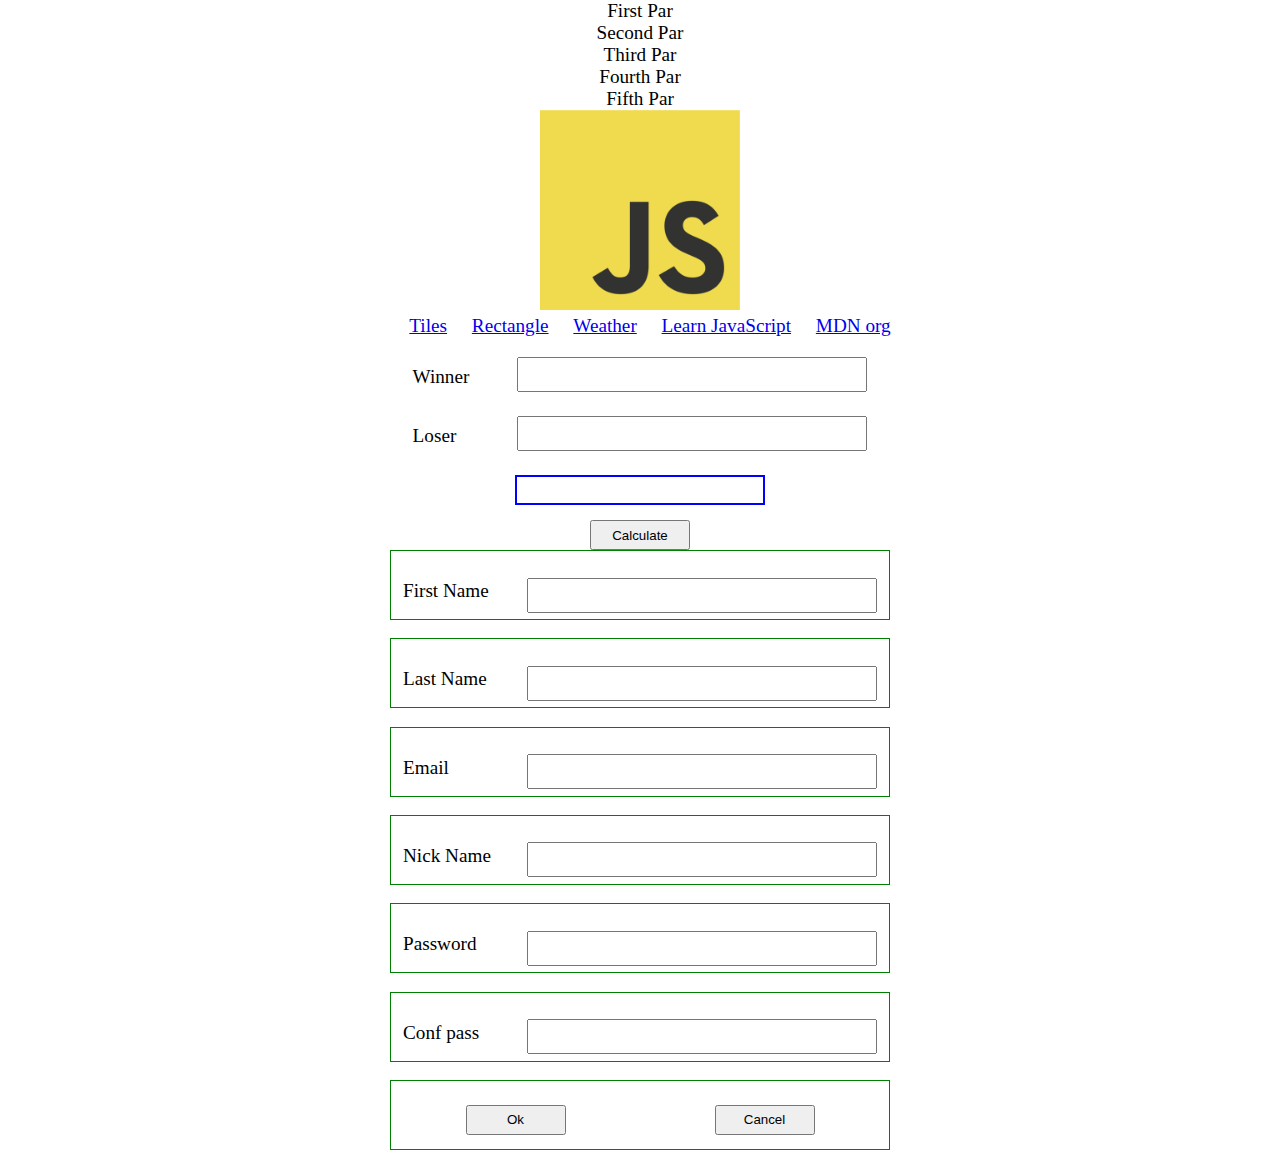
<file: index.html>
<!DOCTYPE html>
<html lang="en">
	<head>
		<meta charset="UTF-8" />
		<meta http-equiv="X-UA-Compatible" content="IE=edge" />
		<meta name="viewport" content="width=device-width, initial-scale=1.0" />
		<link rel="stylesheet" href="./assets/css/style.css" />
		<!-- <script defer src="./src/lesson-010.js"></script> -->
		<!-- <script defer src="./src/lesson-011.js"></script> -->
		<!-- <script defer src="./src/lesson-012-function.js"></script> -->
		<!-- <script defer src="./src/lesson-013-object.js"></script> -->
		<!-- <script defer src="./src/lesson-014-closure.js"></script> -->
		<!-- <script defer src="./src/lesson-015-array.js"></script> -->
		<!-- <script defer src="./src/lesson-016-search-methods.js"></script> -->
		<!-- <script defer type="module" src="./src/lesson-017-prototype.js"></script> -->
		<!-- <script defer src="./src/lesson-018-classes.js"></script> -->
		<!-- <script defer src="./src/lesson-019-regExp.js"></script> -->
		<!-- <script defer src="./src/lesson-020-errors-symbol.js"></script> -->
		<!-- <script defer src="./src/lesson-021-DOM.js"></script> -->
		<!-- <script defer type="module" src="./src/lesson-022-events.js"></script> -->
		<!-- <script defer type="module" src="./src/lesson-023-BOM-JSON.js"></script> -->
		<!-- <script defer type="module" src="./src/lesson-024-promise-eventloop.js"></script> -->
		<!-- <script defer type="module" src="./src/lesson-025-ajax-fetch.js"></script> -->
		<script defer type="module" src="./src/lesson-026-algo.js"></script>

		<title>Learn JS</title>
	</head>
	<body>
		<div id="container">
			<p id="firstP" ondblclick="showText()">First Par</p>
			<p id="secondP">Second Par</p>
			<p id="thirthP">Third Par</p>
			<p>Fourth Par</p>
			<p>Fifth Par</p>
		</div>
		<div class="img-container">
			<img
				src="./assets/imgs/480px-JavaScript-logo.png"
				alt="JavaScript"
				width="200px"
			/>
		</div>
		<div class="anchors">
			<a href="./tiles.html" name="tiles">Tiles</a>
			<a href="./rectangle.html" name="rectangle">Rectangle</a>
			<a href="./weather.html" name="rectangle">Weather</a>
			<a href="https://learn.javascript.ru/">Learn JavaScript</a>
			<a href="https://developer.mozilla.org/" name="mdn">MDN org</a>
		</div>
		<form>
			<div id="winner">
				<label for="in1">Winner</label>
				<input id="in1" type="text" />
			</div>
			<div id="looser">
				<label for="in2">Loser</label>
				<input id="in2" type="text" />
			</div>
			<div>
				<span id="new-rate"></span>
			</div>
			<div class="btn">
				<button>Calculate</button>
			</div>
		</form>
		<form id="person">
			<div>
				<label for="f-name">First Name</label>
				<input type="text" id="f-name" name="firstName" />
			</div>
			<div>
				<label for="l-name">Last Name</label>
				<input type="text" id="l-name" name="lastName" />
			</div>
			<div>
				<label for="email">Email</label>
				<input type="text" id="email" name="email" />
			</div>
			<div>
				<label for="nick-name">Nick Name</label>
				<input type="text" id="nick-name" name="nickName" />
			</div>
			<div>
				<label for="password">Password</label>
				<input type="password" id="password" name="password" />
			</div>
			<div>
				<label for="c-password">Conf pass</label>
				<input type="password" id="c-password" name="c-password" />
			</div>
			<div id="btn-person">
				<button>Ok</button>
				<button>Cancel</button>
			</div>
		</form>
		<div id="progress"></div>
	</body>
</html>
</file>
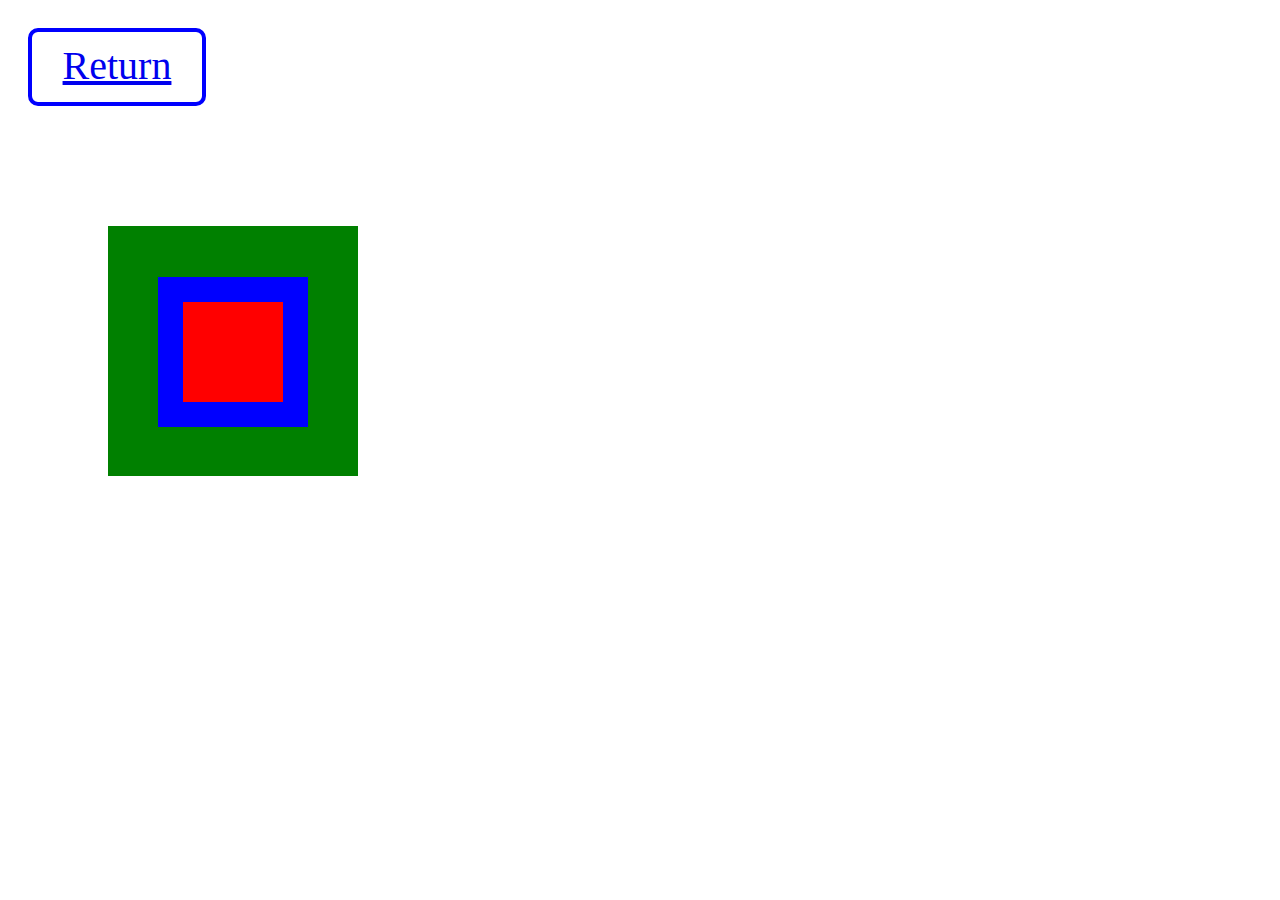
<file: rectangle.html>
<!DOCTYPE html>
<html lang="en">
	<head>
		<meta charset="UTF-8" />
		<meta http-equiv="X-UA-Compatible" content="IE=edge" />
		<meta name="viewport" content="width=device-width, initial-scale=1.0" />
		<link rel="preconnect" href="https://fonts.googleapis.com" />
		<link rel="preconnect" href="https://fonts.gstatic.com" crossorigin />
		<link
			href="https://fonts.googleapis.com/css2?family=Revalia&family=Roboto:wght@400;500&display=swap"
			rel="stylesheet"
		/>
		<link
			rel="shortcut icon"
			href="./assets/icons/favicon_2.ico"
			type="image/x-icon"
		/>
		<link
			rel="stylesheet"
			href="./assets/css/rectangle.css"
		/>
		<title>Rectangle</title>
		<script defer src="../src/rectangle.js"></script>
	</head>
	<body>
    <a href="./index.html">Return</a>
		<main class="main-container">
			<div class="square" id="square1">
				<p id="square2">
					<span id="square3"></span>
				</p>
			</div>
		</main>
	</body>
</html>
</file>
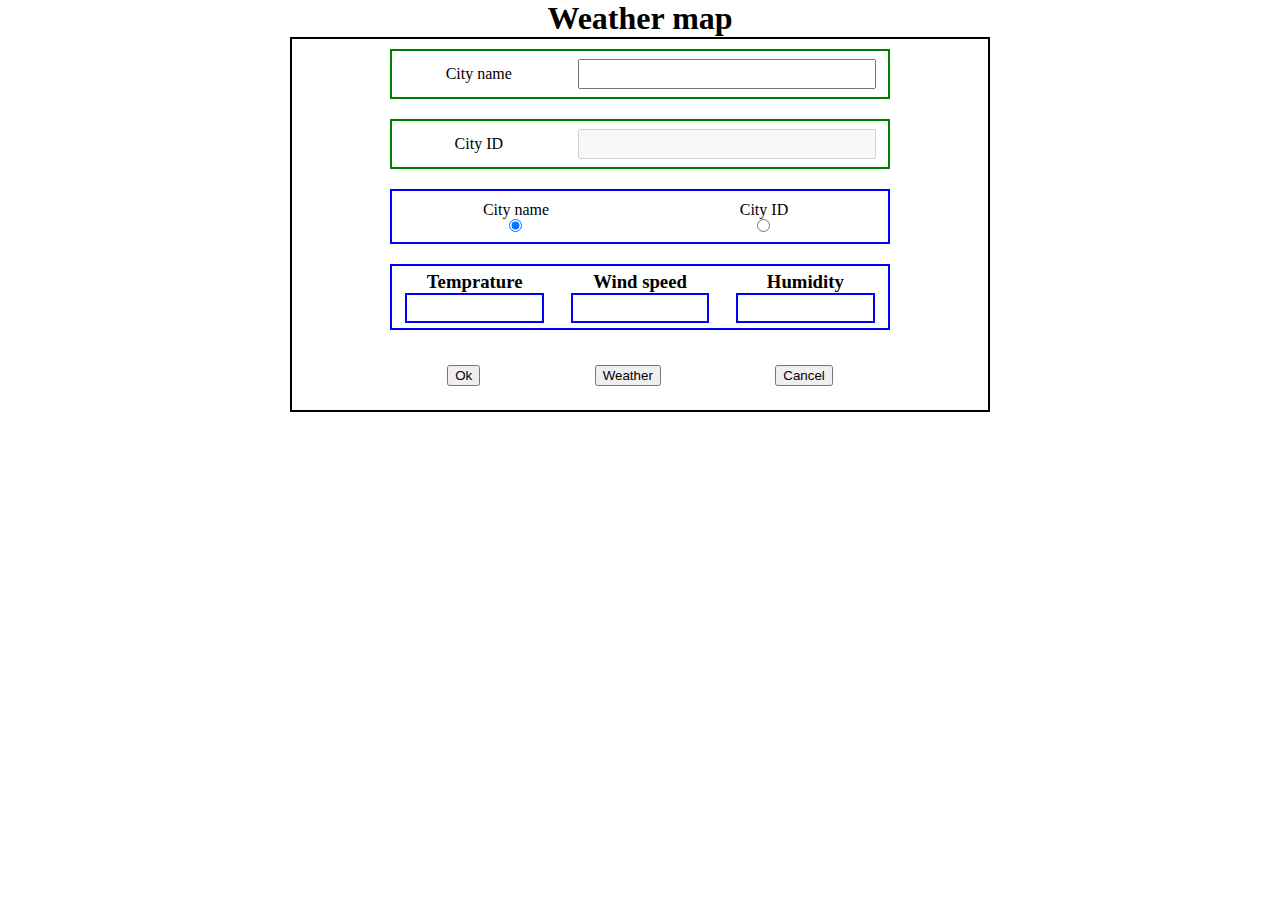
<file: weather.html>
<!DOCTYPE html>
<html lang="en">
	<head>
		<meta charset="UTF-8" />
		<meta name="viewport" content="width=device-width, initial-scale=1.0" />
		<link rel="stylesheet" href="./assets/css/weather.css" />
    <script defer src="./src/weather.js"></script>
		<title>Weather</title>
	</head>
	<body>
		<header>
			<h1>Weather map</h1>
		</header>
		<main>
			<form>
				<div class="city-container">
					<label for="city-name">City name</label>
					<input id="city-name" type="text" />
				</div>
				<div class="city-container">
					<label for="city-id">City ID</label>
					<input id="city-id" type="text" />
				</div>
				<div class="radio-container">
					<div class="city-option-container">
						<label for="city-opt-name">City name</label>
						<input id="city-opt-name" type="radio" name="choice" checked/>
					</div>
					<div class="city-option-container">
						<label for="city-opt-id">City ID</label>
						<input id="city-opt-id" type="radio" name="choice" />
					</div>
				</div>
        <div class="weather-container">
          <div class="weather-props">
            <h3>Temprature</h3>
            <p id="temp"></p>
          </div>
          <div class="weather-props">
            <h3>Wind speed</h3>
            <p id="wind-speed"></p>
          </div>
          <div class="weather-props">
            <h3>Humidity</h3>
            <p id="humidity"></p>
          </div>
        </div>
        <div class="btn-container">
          <button type="submit">Ok</button>
          <button id="btn-weather" type="button">Weather</button>
          <button type="reset">Cancel</button>
        </div>
			</form>
		</main>
	</body>
</html>
</file>
<file: assets/css/style.css>
* {
	box-sizing: border-box;
  margin: 0 auto;
  text-align: center;
}
:root{
  font-size: 1.2rem;
}
a{
  margin-left: 20px;
}

button{
  width: 100px;
  height: 30px;
  margin-top: 10px;
}
input{
  margin-top: 20px;
  text-align: left;
  font-size: 25px;
  min-width: 350px;
}
label{
  /* border: 1px solid; */
  width: 100px;
  display: inline-block;
  margin: 10 10;
  height: 50px;
  padding-top: 20px;
  text-align: left;
}
span{
  display: inline-block;
  width: 250px;
  height: 30px;
  border: 2px solid blue;
  margin-top: 20px;
  font-size: 25px;
}
.btn{
  max-width: 300px;
}
#error{
  color: red;
}
#person{
  max-width: 600px;
  height: 600px;
  /* border: 1px solid; */
  display: flex;
  flex-direction: column;
  justify-content: space-between;
}
#person > div{
  border: 1px solid green;
  margin: 10 10;
  width: 500px;
  height: 70px;
  min-width: 400px;
  display: flex;
  justify-content: space-between;
  align-items: center;
}
#time{
  margin-top: 20px;
  width: 300px;
  height: 70px;
  font-size: 50px;
  font-weight: bolder;
  color: red;
  border: 3px solid red;
}
</file>
<file: assets/css/rectangle.css>
body{
  box-sizing: border-box;
}
#square1{
  width: 250px;
  height: 250px;
  background-color: green;
  position: relative;
  top: 100px;
  left: 100px;
  text-align: center;
  cursor: pointer;
}

#square2{
  background-color: blue;
  position: absolute;
  top: 35px;
  left: 50px;
  width: 150px;
  height: 150px;
}

#square3{
  background-color: red;
  position: absolute;
  top: 25px;
  left: 25px;
  width: 100px;
  height: 100px;
  line-height: 50px;
  margin: 0;
}

a {
	margin: 20px;
	padding: 10px;
	min-height: 50px;
	min-width: 150px;
	text-align: center;
	font-size: 40px;
	border: solid blue 4px;
  border-radius: 10px;
	display: inline-block;
}
</file>
<file: assets/css/weather.css>
* {
	box-sizing: border-box;
	margin: auto;
}
:root {
	text-align: center;
}
form {
	border: 2px solid;
	min-width: 600px;
	max-width: 700px;
  display: flex;
  flex-direction: column;
}
input[type="text"]{
  max-width: 70%;
  min-width: 60%;
  height: 30px;
  display: inline-block;
}
.btn-container{
  /* border: 2px solid green; */
  min-width: 500px;
	max-width: 80%;
  height: 50px;
  margin: 10px auto;
  display: flex;
  justify-content: center;
}
.city-container > label{
  max-width: 40%;
  min-width: 30%;
  display: inline-block;
}
.city-container {
	border: 2px solid green;
	min-width: 500px;
	max-width: 80%;
  height: 50px;
  margin: 10px auto;
  display: flex;
  justify-content: space-around;
}
.city-option-container{
  /* border: 2px solid green; */
	min-width: 30%;
	max-width: 50%;
  margin: 10px auto;
  display: flex;
  flex-direction: column;
}
.radio-container {
	border: 2px solid blue;
  min-width: 500px;
	max-width: 80%;
  margin: 10px auto;
	display: flex;
	justify-content: center;
}
.weather-container{
  border: 2px solid blue;
  min-width: 500px;
	max-width: 80%;
  margin: 10px auto;
  display: flex;
}
.weather-props{
  min-width: 30%;
  padding: 5px;
}
.weather-props > p{
  border: 2px solid blue;
  min-width: 30%;
  height: 30px;
  padding-top: 5px;
}
</file>
